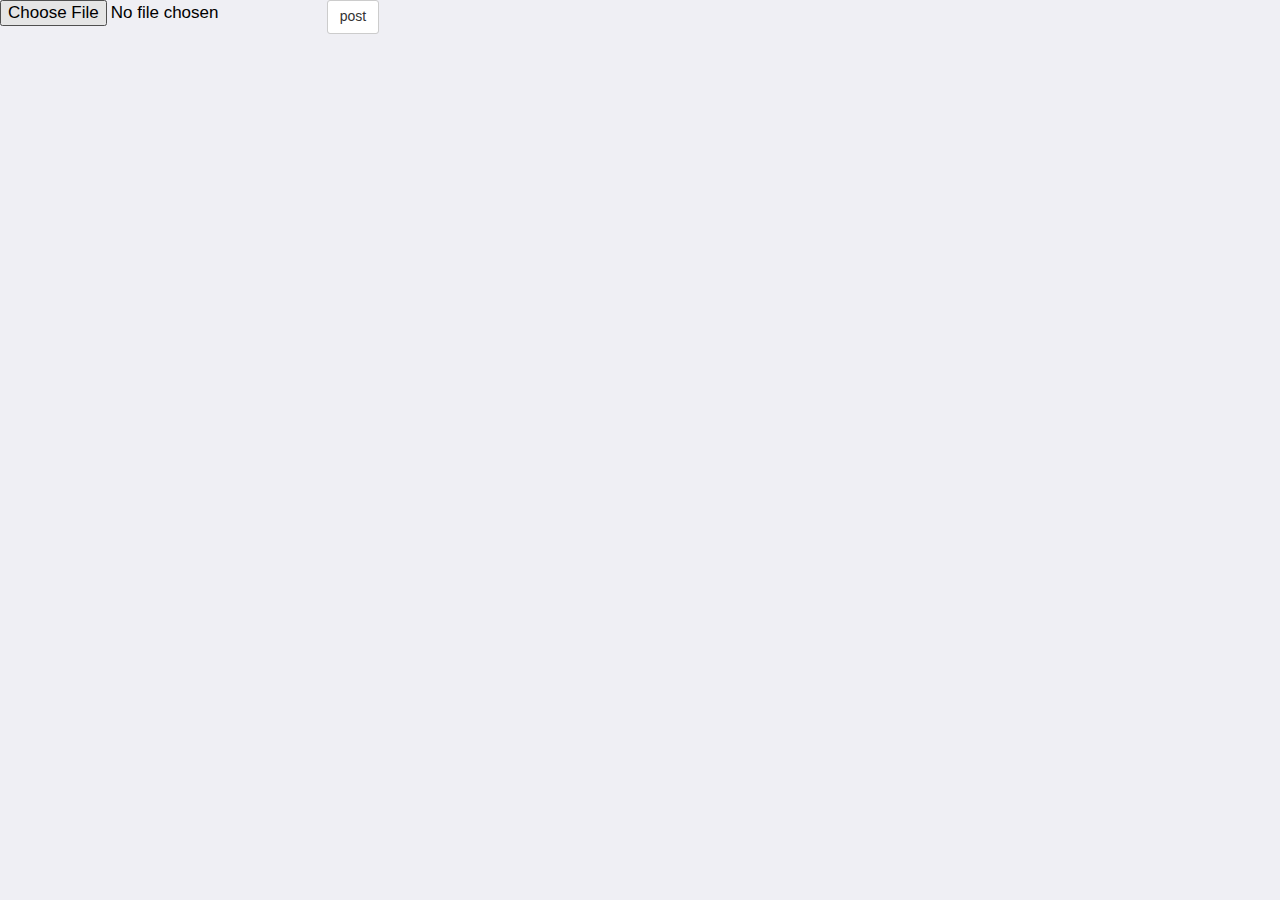
<file: index.html>
<!DOCTYPE html>
<html>

	<head>
		<meta charset="utf-8">
		<meta name="viewport" content="width=device-width, initial-scale=1,maximum-scale=1, user-scalable=no">
		<link href="css/mui.min.css" rel="stylesheet" />
				<style type="text/css">
			
		</style>
		<title>学会玩项目审批</title>
		<script src="js/mui.min.js"></script>
		<script src="js/lrz.bundle.js"></script>

	</head>
	<body>
		 <div   class="mui-content">
		<input id="file" type="file" accept="image/jpeg">
		<button type="submit" id="upload">post</button>
		</div>
		 

		<script type="text/javascript" charset="utf-8">
		   var base64;
			mui.init();
			 
		    document.querySelector('input').addEventListener('change', function() {
			var that = this;

			lrz(that.files[0], {
					width: 800
				})
				.then(function(rst) {
					var img = new Image();
					img.src = rst.base64;
					base64=rst.base64;
					img.setAttribute('height', 80);
					img.onload = function() {

						document.body.appendChild(img);
					};

					return rst;

				});
		});
		
		document.querySelector('#upload').addEventListener('tap',function(){
			 			mui.ajax({
				type: 'POST',
				url: 'upload.php',
				data: {
					'img':base64
				},
				dataType: 'json',
				timeout: 60 * 1000, 
				success: function(rs){
					mui.toast(JSON.stringify(rs));
				},
				complete: function() {
					 
				},
				error: function(e, type) {
					mui.toast("数据加载失败，请返回重试!");
					
				}
			})
		});
		</script>
	</body>
 </html>
</file>
